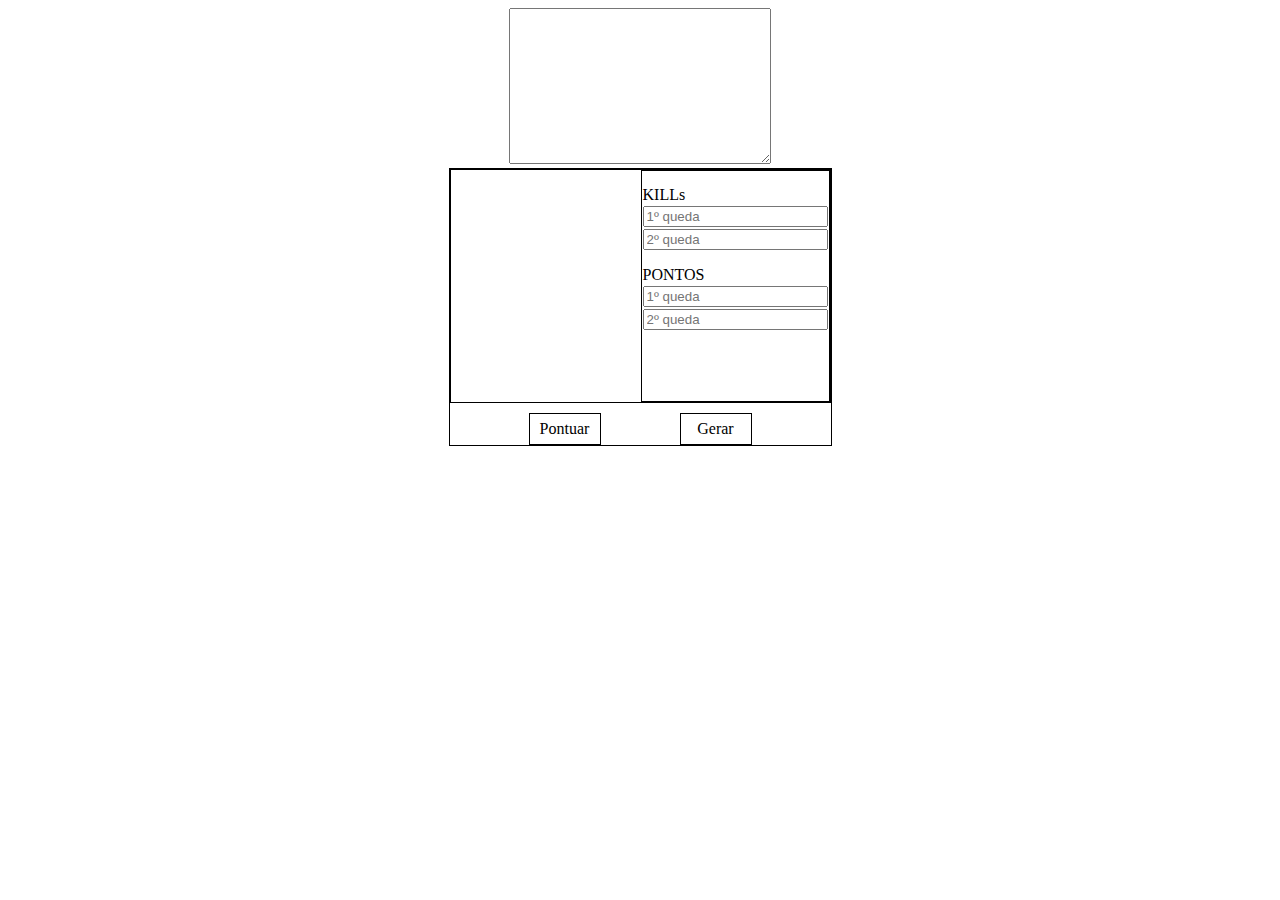
<file: index.html>
<!DOCTYPE html>
<html lang="pt-br">
<head>
    <meta charset="UTF-8">
    <meta http-equiv="X-UA-Compatible" content="IE=edge">
    <meta name="viewport" content="width=device-width, initial-scale=1.0">
    <link rel="stylesheet" href="index-style.css">
    <title>Painel</title>
</head>
<body>
    <div id="container">
        <div id="enviar-us">
            <textarea id="jogadores" cols="30" rows="10">
            </textarea>
        </div>
        <div id="editContainer">
            <div id="editTable">
                <ol id="lista-De-Usuarios">
                </ol>

                <div id="editInput">
                    <div id="editPartida">
                        <p>KILLs</p>
                        <input type="number" placeholder="1º queda" id="kills1">
                        <input type="number" placeholder="2º queda" id="kills0">
                    </div>
                    <div id="editPartida">
                        <p>PONTOS</p>
                        <input type="number" placeholder="1º queda" id="pontos1">
                        <input type="number" placeholder="2º queda" id="pontos0">
                    </div>
                </div>
            </div>
            <div class="botoesC">
                <div class="botao" onclick="pontuar()">
                    Pontuar
                </div>
                <div class="botao" onclick="enviar_dados()">
                    Gerar
                </div>
            </div>
        </div>
    </div>

    <script src="painel-back.js"></script>
</body>
</html>
</file>
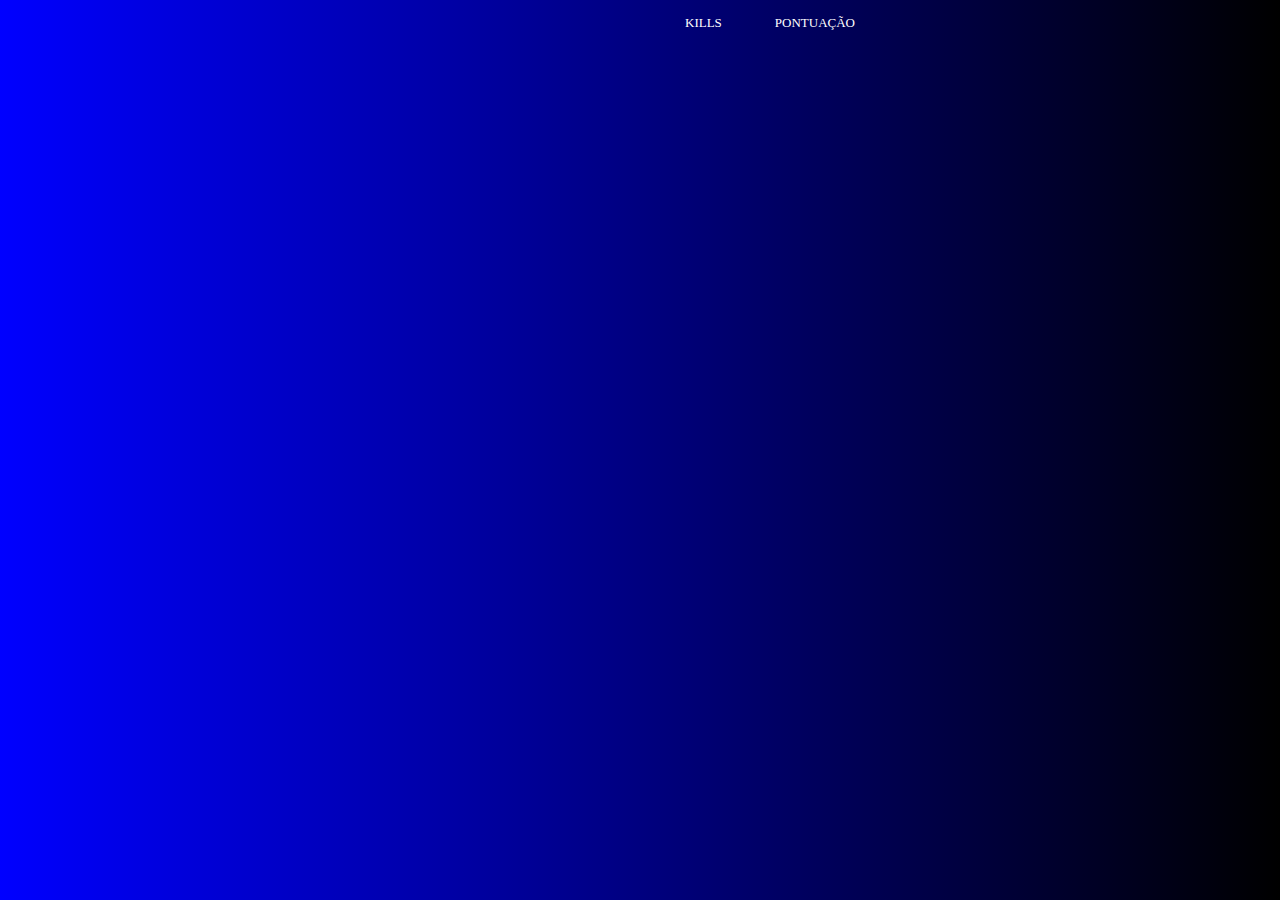
<file: painel.html>
<!DOCTYPE html>
<html lang="pt-br">
<head>
    <meta charset="UTF-8">
    <meta http-equiv="X-UA-Compatible" content="IE=edge">
    <meta name="viewport" content="width=device-width, initial-scale=1.0">
    <link rel="stylesheet" href="painel-style.css">
    <link rel="stylesheet" href="painel-responsive.css">
    <title>Tabela X1</title>
</head>
<body onload="ler_dados()">
    <div class="container">
        <div class="baseName">
            <div class="nomeclature Nc1"><p>KILLS</p></div>
            <div class="nomeclature Nc2"><p>PONTUAÇÃO</p></div>
        </div>

    </div>
    <script src="criar_posicao.js"></script>
</body>
</html>
</file>
<file: index-style.css>
.botoesC {
    display: flex;
    justify-content: space-evenly;
    margin-top: 10px;
}
.botao {
    display: flex;
    align-items: center;
    justify-content: center;
    width: 70px;
    height: 30px;
    border: 1px solid;
}
#lista-De-Usuarios {
    height: 200px;
    width: 150px;
    overflow: scroll;
}
#container {
    display: flex;
    justify-content: center;
    align-items: center;
    flex-direction: column;
}
#editContainer {
    
    border: 1px solid;          
} #editTable {
    display: flex;
    border: 1px solid;
} #editInput {
    display: flex;
    flex-direction: column;
    border: 1px solid;            
}
input {
    margin: 1px;
}
#editPartida > p {
    margin: 15px 1px 1px 1px;
} #editPartida {
    display: flex;
    flex-direction: column;
}
</file>
<file: painel-style.css>
p {
    color: white;
    font-size: 13px;
}
.nomeLine {
    font-size: 15px;
}
.Time {    
    display: flex;
    margin: 10px;}
.colorTime {
    display: flex;
    border-radius: 10px 0px 10px 0px;
    background-color: rgba(5, 159, 219, 0.897)
}
.tabela0 {
    display: flex;
    align-items: center;
    justify-content: center;
    width: 20px;
    height: 30px;
}
.tabela1 {
    display: flex;
    align-items: center;
    justify-content: center;
    width: 200px;
    height: 30px;
}
.PtOpt {
    margin: 2px;
    border: 1px solid;
    width: 100px;
    background-color: rgba(0, 0, 0, 0.897);
    border-radius: 10px 0px 10px 0px;
}

body {
    background: linear-gradient(90deg, blue, black);
    display: flex;
    align-items: center;
    justify-content: center;
}
.baseName {
    display: flex;
    margin-left: 260px;
    width: 170px;
    height: 20px;
    justify-content: space-between;
}
.nomeclature {
    font-size: 14px;
    display: flex;
    height: 30px;
    align-items: center;
    justify-content: center;
}
</file>
<file: painel-responsive.css>
@media only screen and (max-width: 1200px) {

    .tabela0 {
        width: 20px;
        height: 30px;
    }
    .tabela1 {
        width: 140px;
        height: 30px;
    }
    .PtOpt {
        width: 80px;
    }
    .baseName {
        margin-left: 190px;
        width: 150px;
    }
}
</file>
